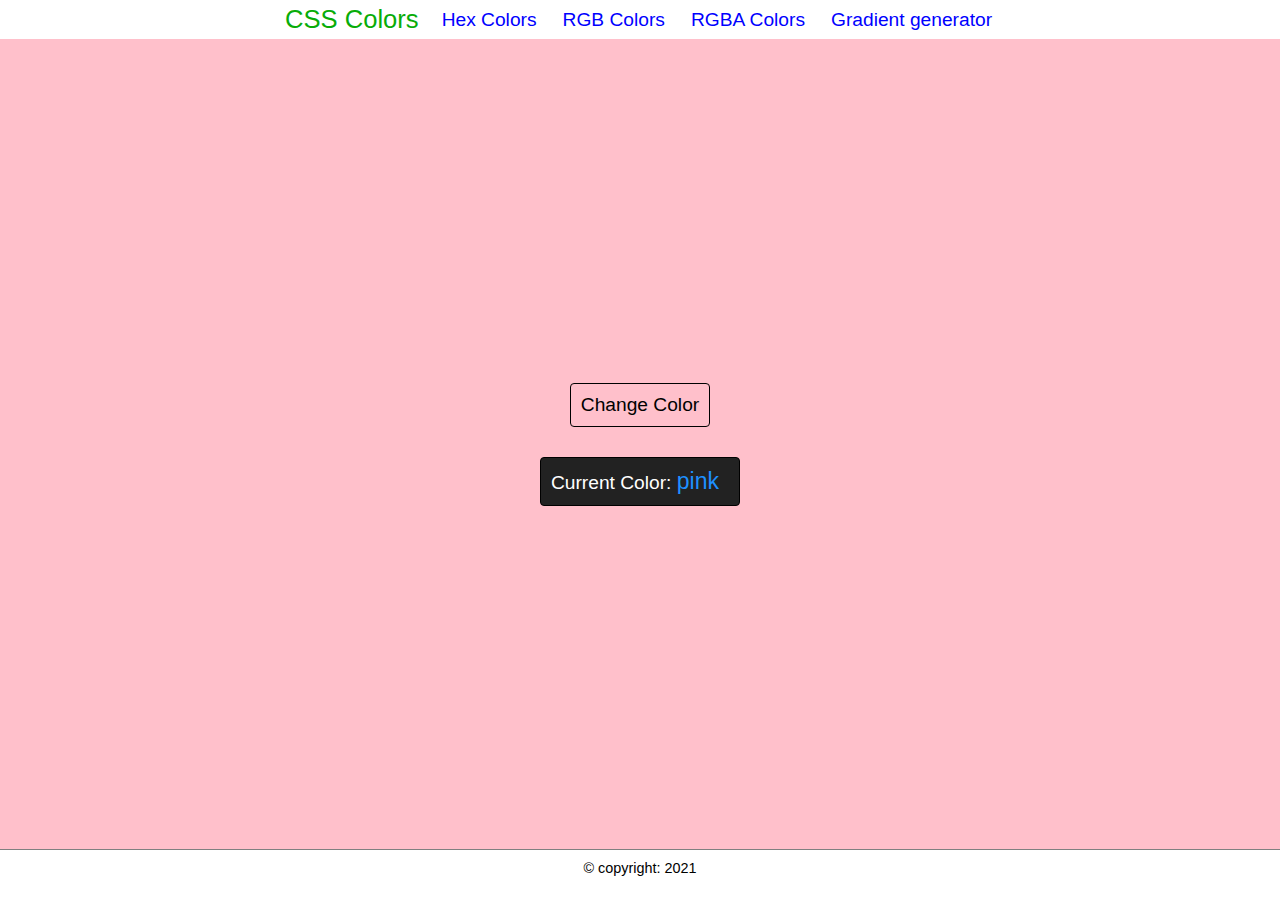
<file: index.html>
<!DOCTYPE html>
<html lang="en">
  <head>
    <meta charset="UTF-8" />
    <meta http-equiv="X-UA-Compatible" content="IE=edge" />
    <meta name="viewport" content="width=device-width, initial-scale=1.0" />
    <title>color-flipper *color names*</title>
    <link rel="stylesheet" href="styles/style.css" />
  </head>
  <body>
    <nav>
      <ul>
        <li class="active">CSS Colors</li>
        <li><a href="./hex.html">Hex Colors</a></li>
        <li><a href="./rgb.html">RGB Colors</a></li>
        <li><a href="./rgba.html">RGBA Colors</a></li>
        <li><a href="./gradient.html">Gradient generator</a></li>
      </ul>
    </nav>
    <main id="main">
      <div class="color">
        <button class="btn">Change Color</button>
        <p class="output">Current Color: <span id="clr">pink</span></p>
      </div>
    </main>
    <footer>
      <p>&copy; copyright: 2021</p>
    </footer>
    <script src="scripts/colorNames.js"></script>
  </body>
</html>
</file>
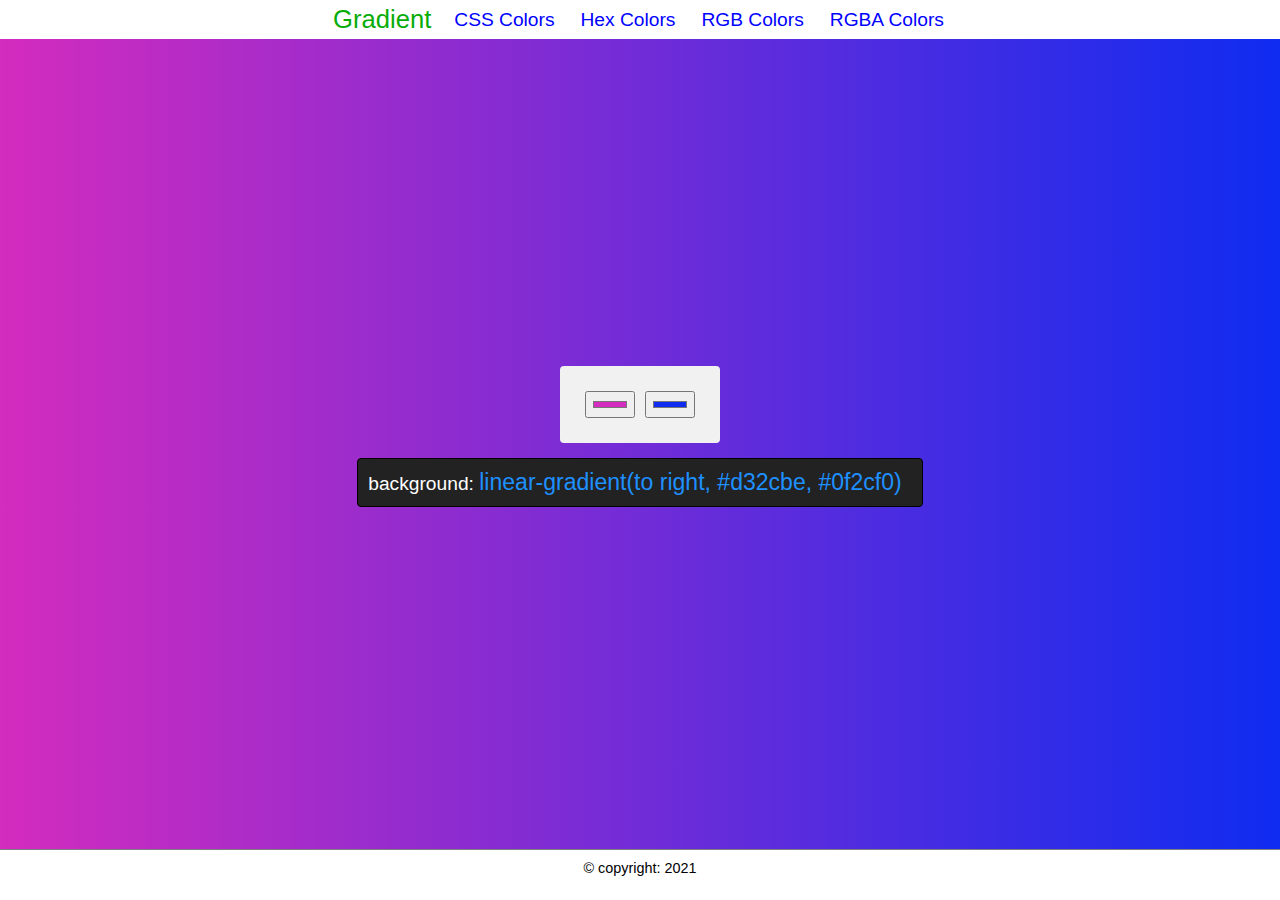
<file: gradient.html>
<!DOCTYPE html>
<html lang="en">
  <head>
    <meta charset="UTF-8" />
    <meta http-equiv="X-UA-Compatible" content="IE=edge" />
    <meta name="viewport" content="width=device-width, initial-scale=1.0" />
    <title>color-flipper *Gradient*</title>
    <link rel="stylesheet" href="styles/style.css" />
  </head>
  <body>
    <nav>
      <ul>
        <li class="active">Gradient</li>
        <li><a href="./index.html">CSS Colors</a></li>
        <li><a href="./hex.html">Hex Colors</a></li>
        <li><a href="./rgb.html">RGB Colors</a></li>
        <li><a href="./rgba.html">RGBA Colors</a></li>
      </ul>
    </nav>
    <main id="main">
      <div class="color">
        <div id="gradient">
          <input
            class="grad grad1"
            type="color"
            name="color1"
            value="#d32cbe"
          />
          <input
            class="grad grad2"
            type="color"
            name="color2"
            value="#0f2cf0"
          />
        </div>
        <p class="output">background: <span id="clr"></span></p>
      </div>
    </main>
    <footer>
      <p>&copy; copyright: 2021</p>
    </footer>
    <script src="scripts/gradient.js"></script>
  </body>
</html>
</file>
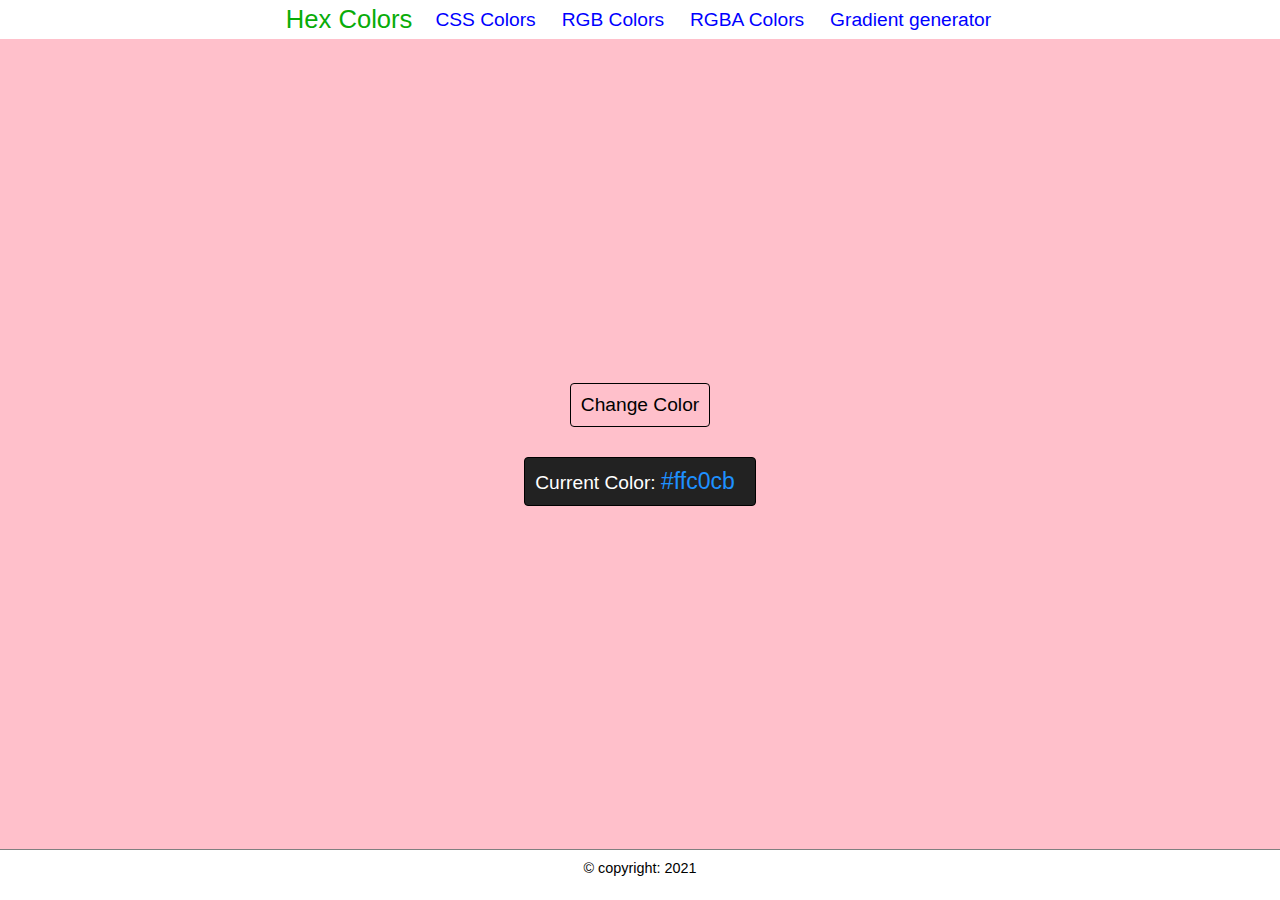
<file: hex.html>
<!DOCTYPE html>
<html lang="en">
  <head>
    <meta charset="UTF-8" />
    <meta http-equiv="X-UA-Compatible" content="IE=edge" />
    <meta name="viewport" content="width=device-width, initial-scale=1.0" />
    <title>color-flipper *Hex color*</title>
    <link rel="stylesheet" href="styles/style.css" />
  </head>
  <body>
    <nav>
      <ul>
        <li class="active">Hex Colors</li>
        <li><a href="./index.html">CSS Colors</a></li>
        <li><a href="./rgb.html">RGB Colors</a></li>
        <li><a href="./rgba.html">RGBA Colors</a></li>
        <li><a href="./gradient.html">Gradient generator</a></li>
      </ul>
    </nav>
    <main id="main">
      <div class="color">
        <button class="btn">Change Color</button>
        <p class="output">Current Color: <span id="clr">#ffc0cb</span></p>
      </div>
    </main>
    <footer>
      <p>&copy; copyright: 2021</p>
    </footer>
    <script src="scripts/hex.js"></script>
  </body>
</html>
</file>
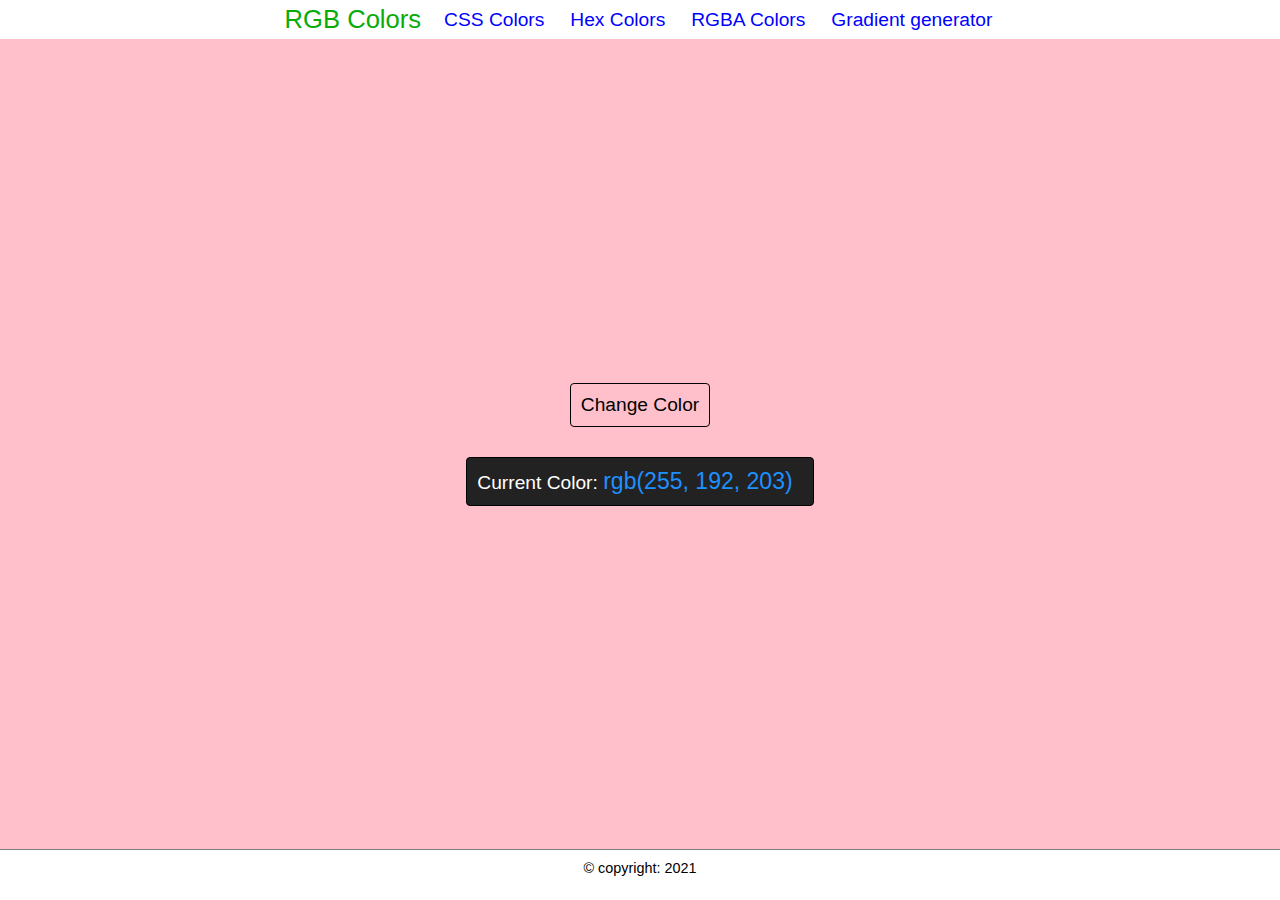
<file: rgb.html>
<!DOCTYPE html>
<html lang="en">
  <head>
    <meta charset="UTF-8" />
    <meta http-equiv="X-UA-Compatible" content="IE=edge" />
    <meta name="viewport" content="width=device-width, initial-scale=1.0" />
    <title>color-flipper *RGB Colors*</title>
    <link rel="stylesheet" href="styles/style.css" />
  </head>
  <body>
    <nav>
      <ul>
        <li class="active">RGB Colors</li>
        <li><a href="./index.html">CSS Colors</a></li>
        <li><a href="./hex.html">Hex Colors</a></li>
        <li><a href="./rgba.html">RGBA Colors</a></li>
        <li><a href="./gradient.html">Gradient generator</a></li>
      </ul>
    </nav>
    <main id="main">
      <div class="color">
        <button class="btn">Change Color</button>
        <p class="output">
          Current Color: <span id="clr">rgb(255, 192, 203)</span>
        </p>
      </div>
    </main>
    <footer>
      <p>&copy; copyright: 2021</p>
    </footer>
    <script src="scripts/rgb.js"></script>
  </body>
</html>
</file>
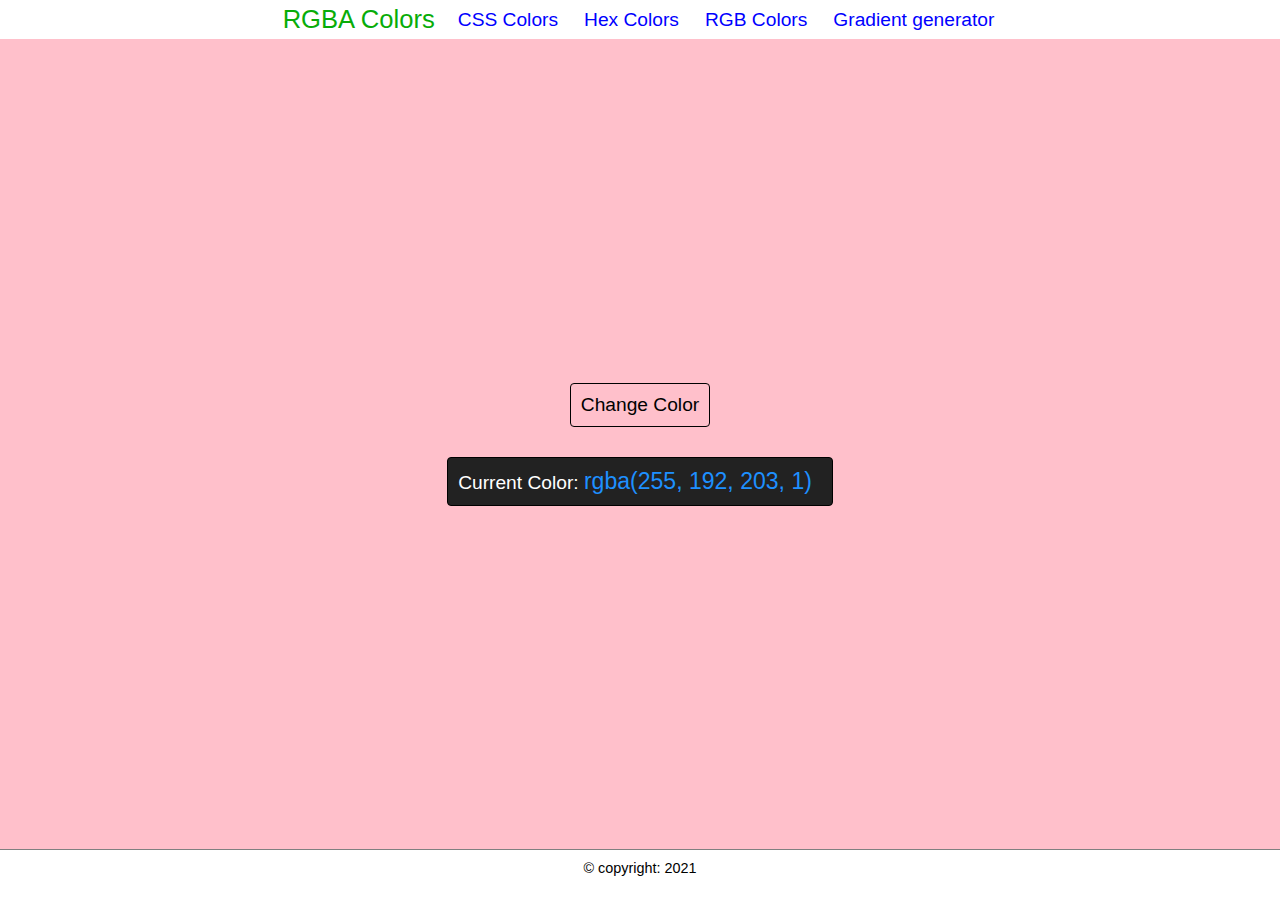
<file: rgba.html>
<!DOCTYPE html>
<html lang="en">
  <head>
    <meta charset="UTF-8" />
    <meta http-equiv="X-UA-Compatible" content="IE=edge" />
    <meta name="viewport" content="width=device-width, initial-scale=1.0" />
    <title>color-flipper *RGBA Colors*</title>
    <link rel="stylesheet" href="styles/style.css" />
  </head>
  <body>
    <nav>
      <ul>
        <li class="active">RGBA Colors</li>
        <li><a href="./index.html">CSS Colors</a></li>
        <li><a href="./hex.html">Hex Colors</a></li>
        <li><a href="./rgb.html">RGB Colors</a></li>
        <li><a href="./gradient.html">Gradient generator</a></li>
      </ul>
    </nav>
    <main id="main">
      <div class="color">
        <button class="btn">Change Color</button>
        <p class="output">
          Current Color: <span id="clr">rgba(255, 192, 203, 1)</span>
        </p>
      </div>
    </main>
    <footer>
      <p>&copy; copyright: 2021</p>
    </footer>
    <script src="scripts/rgba.js"></script>
  </body>
</html>
</file>
<file: styles/style.css>
*,
*::before,
*::after {
  -webkit-box-sizing: border-box;
  box-sizing: border-box;
  margin: 0;
  padding: 0;
}
* {
  font-family: Verdana, Geneva, Tahoma, sans-serif;
}
body {
  font-size: 100%;
}
main {
  height: 90vh;
  background-color: rgb(255, 192, 203);
}
.color {
  width: 65%;
  height: 100%;
  margin: 0 auto;
  display: -webkit-box;
  display: -ms-flexbox;
  display: flex;
  -webkit-box-orient: vertical;
  -webkit-box-direction: normal;
  -ms-flex-direction: column;
  flex-direction: column;
  -webkit-box-pack: center;
  -ms-flex-pack: center;
  justify-content: center;
  -webkit-box-align: center;
  -ms-flex-align: center;
  align-items: center;
}

.output,
.btn {
  border: 1px solid #000;
  border-radius: 4px;
  margin: 15px;
}
.output {
  background-color: #222;
  color: #fff;
}

.btn,
.output,
#clr {
  padding: 10px;
  font-size: 120%;
  font-weight: 400;
}
#clr {
  padding-left: 0px;
  color: dodgerblue;
}

.btn {
  background-color: transparent;
  color: #000;
  -webkit-transition: all 0.8s;
  -o-transition: all 0.8s;
  transition: all 0.8s;
}
.btn:hover {
  background-color: #222;
  color: white;
}

@media screen and (max-width: 500px) {
  .btn,
  .output,
  #clr {
    padding: 5px;
    margin: 5px;
    font-size: 90%;
    font-weight: 400;
  }
}
ul {
  display: -webkit-box;
  display: -ms-flexbox;
  display: flex;
  -webkit-box-pack: center;
  -ms-flex-pack: center;
  justify-content: center;
  -webkit-box-align: center;
  -ms-flex-align: center;
  align-items: center;
  -ms-flex-wrap: wrap;
  flex-wrap: wrap;
  list-style-type: none;
  height: 10%;
  background-color: white;
}
ul li a {
  text-decoration: none;
  color: blue;
  font-size: 120%;
  display: block;
  cursor: pointer;
  padding: 8px;
  margin: 0 5px;
  -webkit-transition: all 0.8s;
  -o-transition: all 0.8s;
  transition: all 0.8s;
}
ul li a:hover {
  text-decoration: underline;
}
.active {
  font-size: 160%;
  color: rgb(8, 172, 8);
  padding: 5px;
  margin: 0 5px;
}

#gradient {
  display: -webkit-box;
  display: -ms-flexbox;
  display: flex;
  -webkit-box-pack: center;
  -ms-flex-pack: center;
  justify-content: center;
  -webkit-box-align: center;
  -ms-flex-align: center;
  align-items: center;
  padding: 20px;
  background-color: #f1f1f1;
  border-radius: 4px;
}
.grad {
  margin: 5px;
  padding: 5px;
}
footer {
  border-top: 1px solid grey;
}
footer p {
  padding: 10px;
  text-align: center;
  font-size: 90%;
}
</file>
